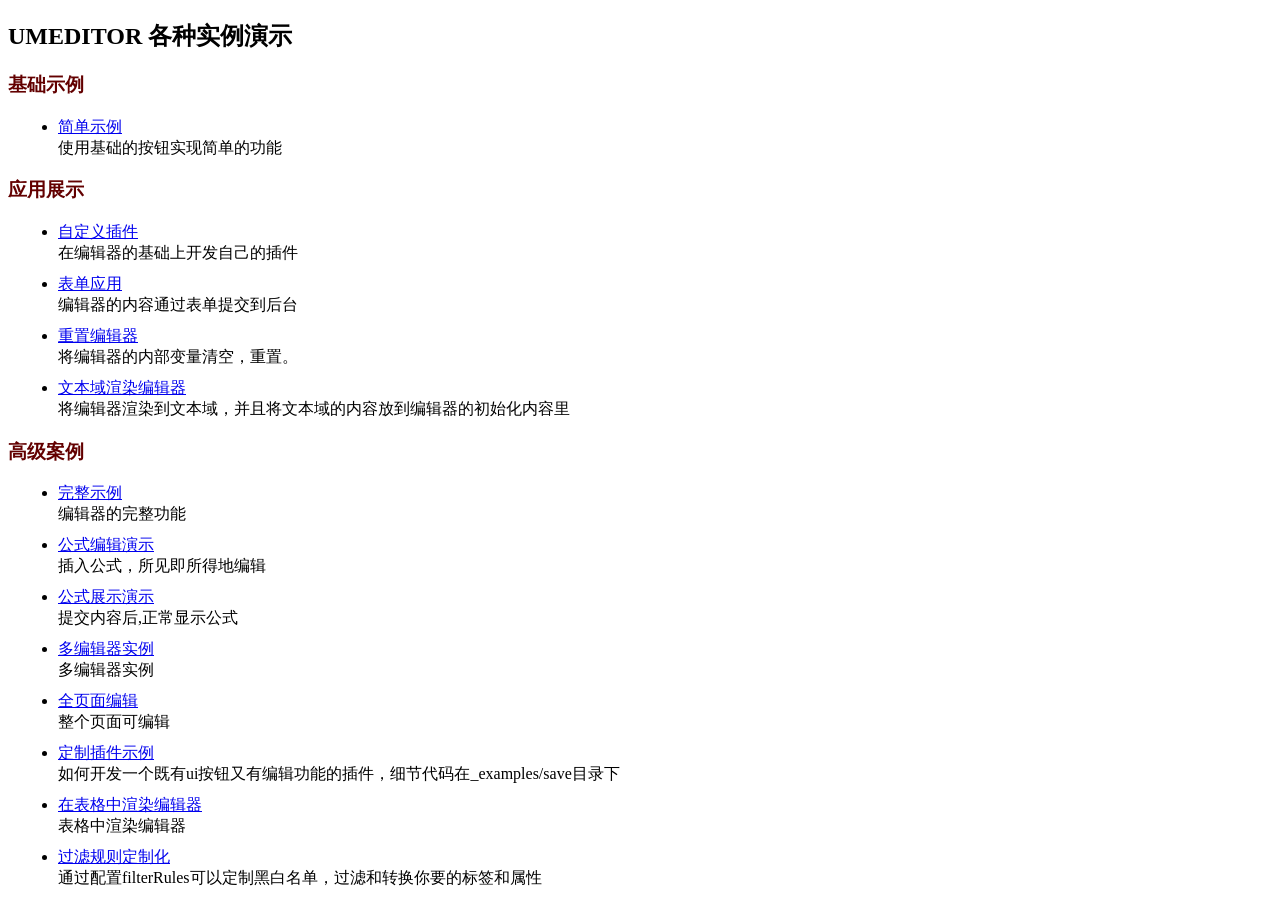
<file: static/umeditor/_examples/index.html>
<!DOCTYPE HTML>
<html>
<head>
    <meta http-equiv="Content-Type" content="text/html; charset=utf-8" />
    <title>UMEDITOR 各种实例演示</title>
    <style type="text/css">
        h3{
            color:#630000;
        }
        ul li{
            margin: 10px;
        }
        a:link,a:active,a:visited{
            color: #0000EE;
        }
    </style>
</head>
<body>
<h2>UMEDITOR 各种实例演示</h2>
<h3>基础示例</h3>
<ul>
    <li>
        <a href="simpleDemo.html" target="_self">简单示例</a><br/>
        使用基础的按钮实现简单的功能
    </li>
</ul>
<h3>应用展示</h3>
<ul>
    <li>
        <a href="customPluginDemo.html" target="_self">自定义插件</a><br/>
        在编辑器的基础上开发自己的插件
    </li>
    <li>
        <a href="submitFormDemo.html" target="_self">表单应用</a><br/>
        编辑器的内容通过表单提交到后台
    </li>
    <li>
        <a href="resetDemo.html" target="_self">重置编辑器</a><br/>
        将编辑器的内部变量清空，重置。
    </li>
    <li>
        <a href="textareaDemo.html" target="_self">文本域渲染编辑器</a><br/>
        将编辑器渲染到文本域，并且将文本域的内容放到编辑器的初始化内容里
    </li>
</ul>
<h3>高级案例</h3>
<ul>
    <li>
        <a href="completeDemo.html" target="_self">完整示例</a><br/>
        编辑器的完整功能
    </li>
    <li>
        <a href="formulaDemo.html" target="_self">公式编辑演示</a><br/>
        插入公式，所见即所得地编辑
    </li>
    <li>
        <a href="formulaView.html" target="_self">公式展示演示</a><br/>
        提交内容后,正常显示公式
    </li>
    <li>
        <a href="multiDemo.html" target="_self">多编辑器实例</a><br/>
        多编辑器实例
    </li>
    <li>
        <a href="pageeditor.html" target="_self">全页面编辑</a><br/>
        整个页面可编辑
    </li>
    <li>
        <a href="save/index.html" target="_self">定制插件示例</a><br/>
        如何开发一个既有ui按钮又有编辑功能的插件，细节代码在_examples/save目录下
    </li>
    <li>
        <a href="renderInTable.html" target="_self">在表格中渲染编辑器</a><br/>
        表格中渲染编辑器
    </li>
    <li>
        <a href="filterRuleDemo.html" target="_self">过滤规则定制化</a><br/>
        通过配置filterRules可以定制黑白名单，过滤和转换你要的标签和属性
    </li>
</ul>
<script type="text/javascript">
    var href = location.href;
    if(href.indexOf("http") != 0 ){
        alert("您当前尚未将UMEDITOR部署到服务器环境，部分浏览器下所有弹出框功能的使用会受到限制！");
    }
</script>
</body>
</html>
</file>
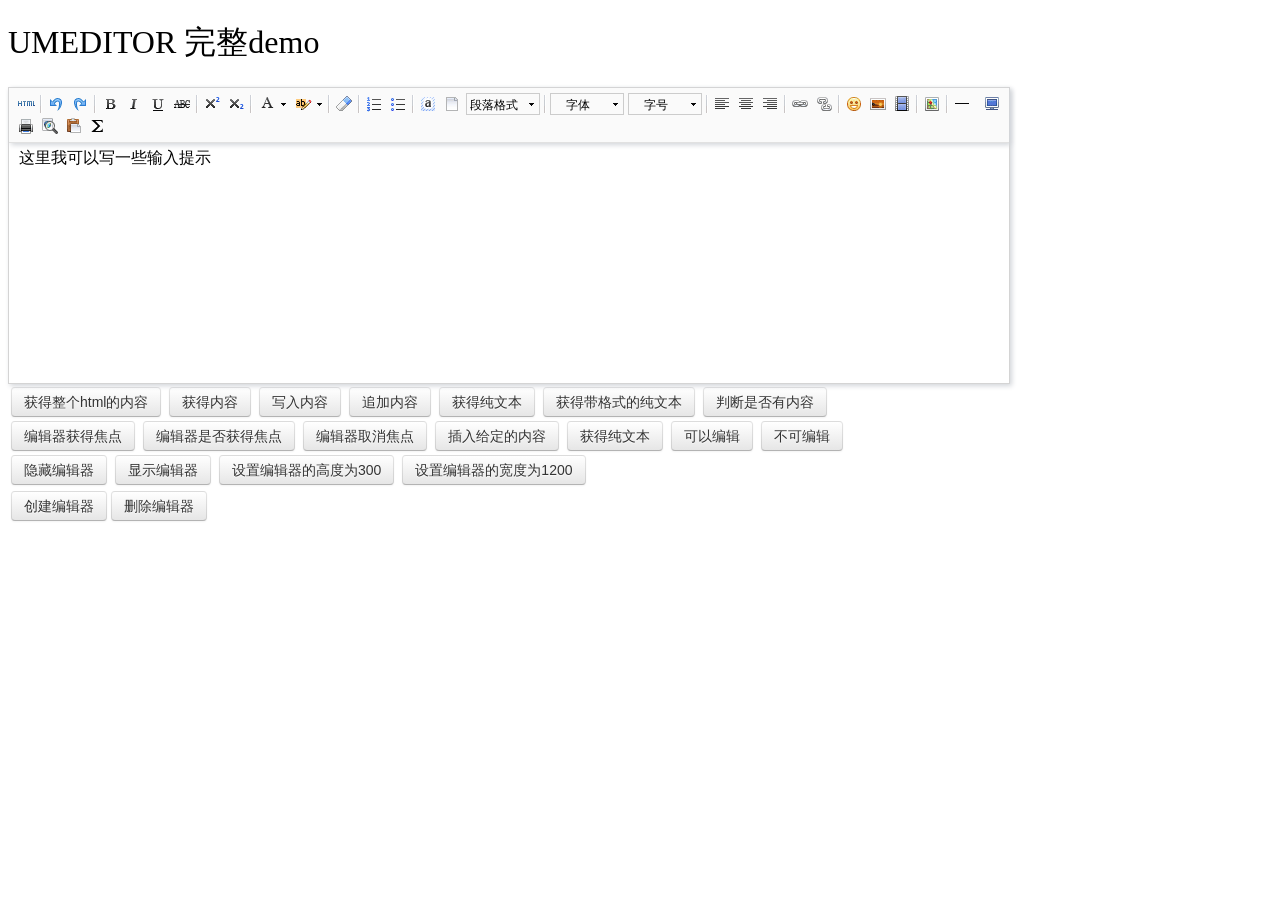
<file: static/umeditor/_examples/completeDemo.html>
<!DOCTYPE HTML>
<html>
<head>

    <meta http-equiv="Content-Type" content="text/html;charset=utf-8"/>
    <title>UMEDITOR 完整demo</title>
    <meta http-equiv="Content-Type" content="text/html; charset=utf-8"/>
    <link href="../themes/default/_css/umeditor.css" type="text/css" rel="stylesheet">
    <script type="text/javascript" src="../third-party/jquery.min.js"></script>
    <script type="text/javascript" charset="utf-8" src="../umeditor.config.js"></script>
    <script type="text/javascript" charset="utf-8" src="editor_api.js"></script>
    <script type="text/javascript" src="../lang/zh-cn/zh-cn.js"></script>
    <style type="text/css">
        h1{
            font-family: "微软雅黑";
            font-weight: normal;
        }
        .btn {
            display: inline-block;
            *display: inline;
            padding: 4px 12px;
            margin-bottom: 0;
            *margin-left: .3em;
            font-size: 14px;
            line-height: 20px;
            color: #333333;
            text-align: center;
            text-shadow: 0 1px 1px rgba(255, 255, 255, 0.75);
            vertical-align: middle;
            cursor: pointer;
            background-color: #f5f5f5;
            *background-color: #e6e6e6;
            background-image: -moz-linear-gradient(top, #ffffff, #e6e6e6);
            background-image: -webkit-gradient(linear, 0 0, 0 100%, from(#ffffff), to(#e6e6e6));
            background-image: -webkit-linear-gradient(top, #ffffff, #e6e6e6);
            background-image: -o-linear-gradient(top, #ffffff, #e6e6e6);
            background-image: linear-gradient(to bottom, #ffffff, #e6e6e6);
            background-repeat: repeat-x;
            border: 1px solid #cccccc;
            *border: 0;
            border-color: #e6e6e6 #e6e6e6 #bfbfbf;
            border-color: rgba(0, 0, 0, 0.1) rgba(0, 0, 0, 0.1) rgba(0, 0, 0, 0.25);
            border-bottom-color: #b3b3b3;
            -webkit-border-radius: 4px;
            -moz-border-radius: 4px;
            border-radius: 4px;
            filter: progid:DXImageTransform.Microsoft.gradient(startColorstr='#ffffffff', endColorstr='#ffe6e6e6', GradientType=0);
            filter: progid:DXImageTransform.Microsoft.gradient(enabled=false);
            *zoom: 1;
            -webkit-box-shadow: inset 0 1px 0 rgba(255, 255, 255, 0.2), 0 1px 2px rgba(0, 0, 0, 0.05);
            -moz-box-shadow: inset 0 1px 0 rgba(255, 255, 255, 0.2), 0 1px 2px rgba(0, 0, 0, 0.05);
            box-shadow: inset 0 1px 0 rgba(255, 255, 255, 0.2), 0 1px 2px rgba(0, 0, 0, 0.05);
        }

        .btn:hover,
        .btn:focus,
        .btn:active,
        .btn.active,
        .btn.disabled,
        .btn[disabled] {
            color: #333333;
            background-color: #e6e6e6;
            *background-color: #d9d9d9;
        }

        .btn:active,
        .btn.active {
            background-color: #cccccc \9;
        }

        .btn:first-child {
            *margin-left: 0;
        }

        .btn:hover,
        .btn:focus {
            color: #333333;
            text-decoration: none;
            background-position: 0 -15px;
            -webkit-transition: background-position 0.1s linear;
            -moz-transition: background-position 0.1s linear;
            -o-transition: background-position 0.1s linear;
            transition: background-position 0.1s linear;
        }

        .btn:focus {
            outline: thin dotted #333;
            outline: 5px auto -webkit-focus-ring-color;
            outline-offset: -2px;
        }

        .btn.active,
        .btn:active {
            background-image: none;
            outline: 0;
            -webkit-box-shadow: inset 0 2px 4px rgba(0, 0, 0, 0.15), 0 1px 2px rgba(0, 0, 0, 0.05);
            -moz-box-shadow: inset 0 2px 4px rgba(0, 0, 0, 0.15), 0 1px 2px rgba(0, 0, 0, 0.05);
            box-shadow: inset 0 2px 4px rgba(0, 0, 0, 0.15), 0 1px 2px rgba(0, 0, 0, 0.05);
        }

        .btn.disabled,
        .btn[disabled] {
            cursor: default;
            background-image: none;
            opacity: 0.65;
            filter: alpha(opacity=65);
            -webkit-box-shadow: none;
            -moz-box-shadow: none;
            box-shadow: none;
        }
    </style>
</head>
<body>
<h1>UMEDITOR 完整demo</h1>

<!--style给定宽度可以影响编辑器的最终宽度-->
<script type="text/plain" id="myEditor" style="width:1000px;height:240px;">
    <p>这里我可以写一些输入提示</p>
</script>


<div class="clear"></div>
<div id="btns">
    <table>
        <tr>
            <td>
                <button class="btn" unselected="on" onclick="getAllHtml()">获得整个html的内容</button>&nbsp;
                <button class="btn" onclick="getContent()">获得内容</button>&nbsp;
                <button class="btn" onclick="setContent()">写入内容</button>&nbsp;
                <button class="btn" onclick="setContent(true)">追加内容</button>&nbsp;
                <button class="btn" onclick="getContentTxt()">获得纯文本</button>&nbsp;
                <button class="btn" onclick="getPlainTxt()">获得带格式的纯文本</button>&nbsp;
                <button class="btn" onclick="hasContent()">判断是否有内容</button>
            </td>
        </tr>
        <tr>
            <td>
                <button class="btn" onclick="setFocus()">编辑器获得焦点</button>&nbsp;
                <button class="btn" onmousedown="isFocus();return false;">编辑器是否获得焦点</button>&nbsp;
                <button class="btn" onclick="doBlur()">编辑器取消焦点</button>&nbsp;
                <button class="btn" onclick="insertHtml()">插入给定的内容</button>&nbsp;
                <button class="btn" onclick="getContentTxt()">获得纯文本</button>&nbsp;
                <button class="btn" id="enable" onclick="setEnabled()">可以编辑</button>&nbsp;
                <button class="btn" onclick="setDisabled()">不可编辑</button>
            </td>
        </tr>
        <tr>
            <td>
                <button class="btn" onclick="UM.getEditor('myEditor').setHide()">隐藏编辑器</button>&nbsp;
                <button class="btn" onclick="UM.getEditor('myEditor').setShow()">显示编辑器</button>&nbsp;
                <button class="btn" onclick="UM.getEditor('myEditor').setHeight(300)">设置编辑器的高度为300</button>&nbsp;
                <button class="btn" onclick="UM.getEditor('myEditor').setWidth(1200)">设置编辑器的宽度为1200</button>
            </td>
        </tr>

    </table>
</div>
<table>
    <tr>
        <td>
            <button class="btn" onclick="createEditor()"/>创建编辑器</button>
            <button class="btn" onclick="deleteEditor()"/>删除编辑器</button>
        </td>
    </tr>
</table>

<div>
    <h3 id="focush2"></h3>
</div>
<script type="text/javascript">
    //实例化编辑器
    var um = UM.getEditor('myEditor');
    um.addListener('blur',function(){
        $('#focush2').html('编辑器失去焦点了')
    });
    um.addListener('focus',function(){
        $('#focush2').html('')
    });
    //按钮的操作
    function insertHtml() {
        var value = prompt('插入html代码', '');
        um.execCommand('insertHtml', value)
    }
    function isFocus(){
        alert(um.isFocus())
    }
    function doBlur(){
        um.blur()
    }
    function createEditor() {
        enableBtn();
        um = UM.getEditor('myEditor');
    }
    function getAllHtml() {
        alert(UM.getEditor('myEditor').getAllHtml())
    }
    function getContent() {
        var arr = [];
        arr.push("使用editor.getContent()方法可以获得编辑器的内容");
        arr.push("内容为：");
        arr.push(UM.getEditor('myEditor').getContent());
        alert(arr.join("\n"));
    }
    function getPlainTxt() {
        var arr = [];
        arr.push("使用editor.getPlainTxt()方法可以获得编辑器的带格式的纯文本内容");
        arr.push("内容为：");
        arr.push(UM.getEditor('myEditor').getPlainTxt());
        alert(arr.join('\n'))
    }
    function setContent(isAppendTo) {
        var arr = [];
        arr.push("使用editor.setContent('欢迎使用umeditor')方法可以设置编辑器的内容");
        UM.getEditor('myEditor').setContent('欢迎使用umeditor', isAppendTo);
        alert(arr.join("\n"));
    }
    function setDisabled() {
        UM.getEditor('myEditor').setDisabled('fullscreen');
        disableBtn("enable");
    }

    function setEnabled() {
        UM.getEditor('myEditor').setEnabled();
        enableBtn();
    }

    function getText() {
        //当你点击按钮时编辑区域已经失去了焦点，如果直接用getText将不会得到内容，所以要在选回来，然后取得内容
        var range = UM.getEditor('myEditor').selection.getRange();
        range.select();
        var txt = UM.getEditor('myEditor').selection.getText();
        alert(txt)
    }

    function getContentTxt() {
        var arr = [];
        arr.push("使用editor.getContentTxt()方法可以获得编辑器的纯文本内容");
        arr.push("编辑器的纯文本内容为：");
        arr.push(UM.getEditor('myEditor').getContentTxt());
        alert(arr.join("\n"));
    }
    function hasContent() {
        var arr = [];
        arr.push("使用editor.hasContents()方法判断编辑器里是否有内容");
        arr.push("判断结果为：");
        arr.push(UM.getEditor('myEditor').hasContents());
        alert(arr.join("\n"));
    }
    function setFocus() {
        UM.getEditor('myEditor').focus();
    }
    function deleteEditor() {
        disableBtn();
        UM.getEditor('myEditor').destroy();
    }
    function disableBtn(str) {
        var div = document.getElementById('btns');
        var btns = domUtils.getElementsByTagName(div, "button");
        for (var i = 0, btn; btn = btns[i++];) {
            if (btn.id == str) {
                domUtils.removeAttributes(btn, ["disabled"]);
            } else {
                btn.setAttribute("disabled", "true");
            }
        }
    }
    function enableBtn() {
        var div = document.getElementById('btns');
        var btns = domUtils.getElementsByTagName(div, "button");
        for (var i = 0, btn; btn = btns[i++];) {
            domUtils.removeAttributes(btn, ["disabled"]);
        }
    }
</script>

</body>
</html>
</file>
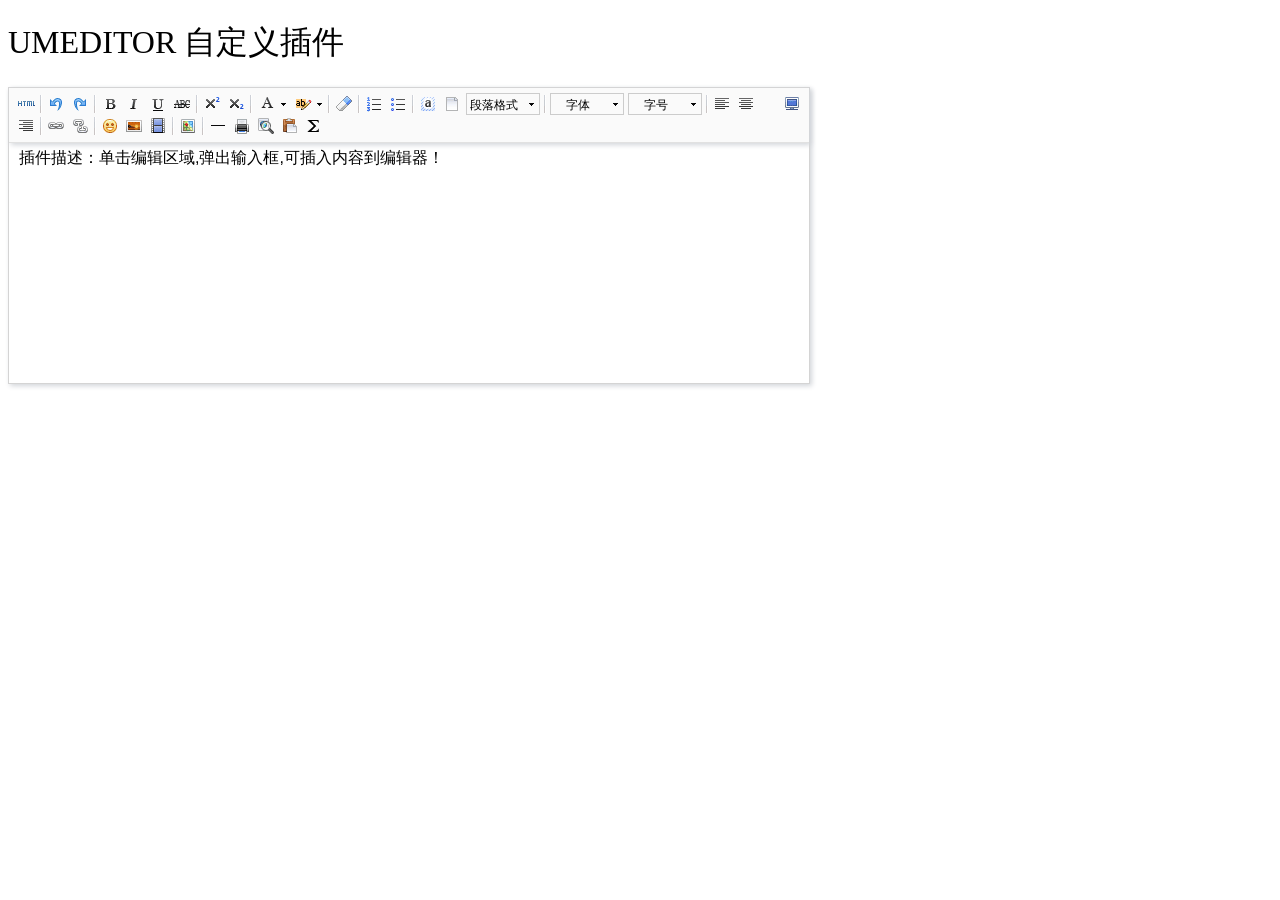
<file: static/umeditor/_examples/customPluginDemo.html>
<!DOCTYPE HTML>
<html>
<head>

    <meta http-equiv="Content-Type" content="text/html;charset=utf-8"/>
    <title>UMEDITOR 自定义插件</title>
    <meta http-equiv="Content-Type" content="text/html; charset=utf-8"/>
    <link href="../themes/default/_css/umeditor.css" type="text/css" rel="stylesheet">
    <script type="text/javascript" src="../third-party/jquery.min.js"></script>
    <script type="text/javascript" charset="utf-8" src="../umeditor.config.js"></script>
    <script type="text/javascript" charset="utf-8" src="editor_api.js"></script>
    <script type="text/javascript" src="../lang/zh-cn/zh-cn.js"></script>
    <style type="text/css">
        h1{
            font-family: "微软雅黑";
            font-weight: normal;
        }
    </style>
</head>
<body>
<h1>UMEDITOR 自定义插件</h1>

<!--style给定宽度可以影响编辑器的最终宽度-->
<script type="text/plain" id="myEditor" style="width:800px;height:240px;">
    <p>插件描述：单击编辑区域,弹出输入框,可插入内容到编辑器！</p>
</script>
<script type="text/javascript">
    //创建一个在选中的图片单击时添加边框的插件，其实质就是在baidu.editor.plugins塞进一个闭包
    UM.plugins["showmsg"] = function () {
        var me = this;
        //执行命令
        me.commands["showmsg"] = {
            execCommand:function () {
                me.execCommand( "inserthtml",prompt('自定义插件实现插入内容:','请填写要插入的内容') );
            }
        };
        //注册一个触发命令的事件，同学们可以在任意地放绑定触发此命令的事件
        me.addListener( 'click', function () {
            setTimeout(function(){
                me.execCommand( "showmsg" );
            })

        } );
    };

    var ums = UM.getEditor('myEditor');
</script>

</body>
</html>
</file>
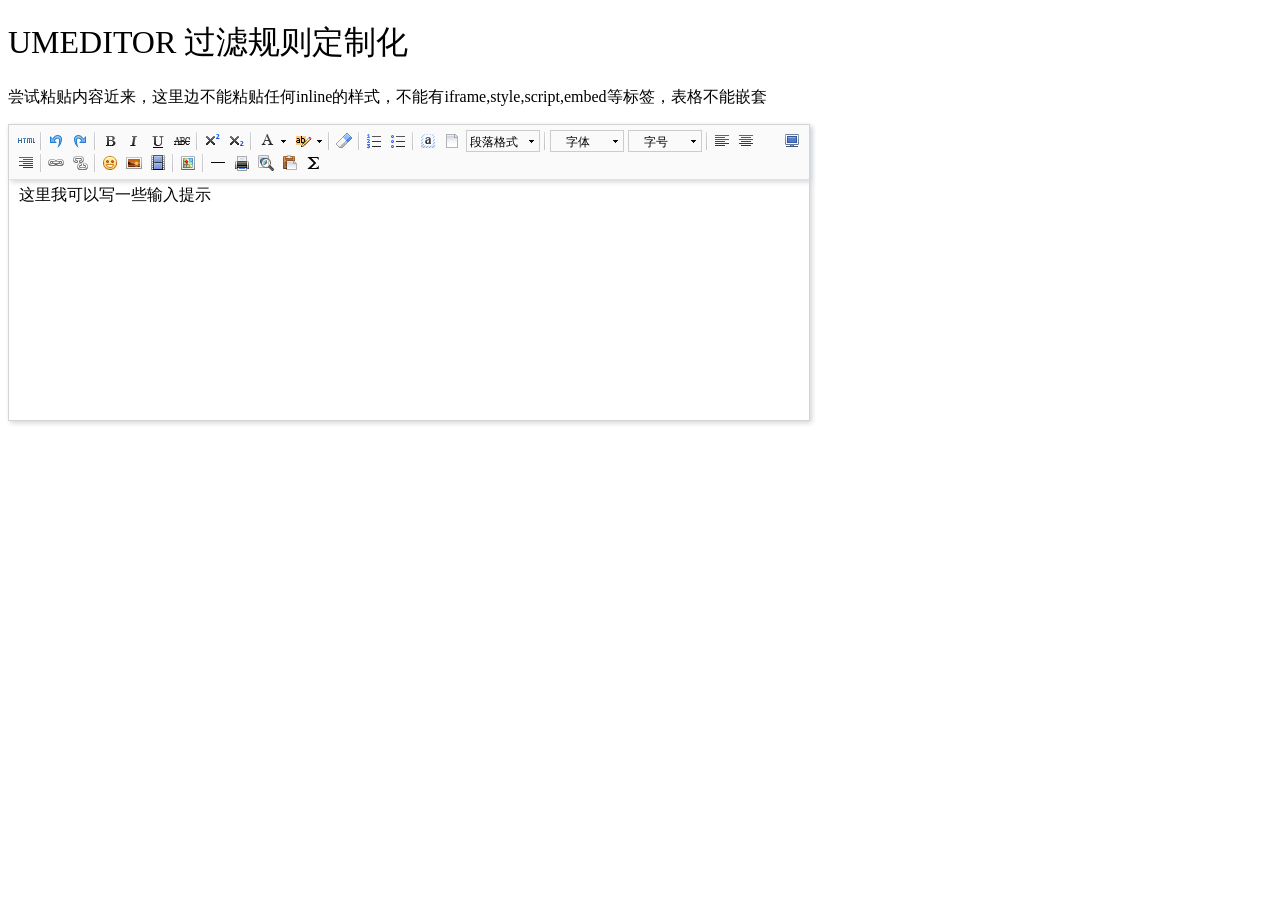
<file: static/umeditor/_examples/filterRuleDemo.html>
<!DOCTYPE HTML>
<html>
<head>

    <meta http-equiv="Content-Type" content="text/html;charset=utf-8"/>
    <title>UMEDITOR 过滤规则定制化</title>
    <meta http-equiv="Content-Type" content="text/html; charset=utf-8"/>
    <link href="../themes/default/_css/umeditor.css" type="text/css" rel="stylesheet">
    <script type="text/javascript" src="../third-party/jquery.min.js"></script>
    <script type="text/javascript" charset="utf-8" src="../umeditor.config.js"></script>
    <script type="text/javascript" charset="utf-8" src="editor_api.js"></script>
    <script type="text/javascript" src="../lang/zh-cn/zh-cn.js"></script>
    <style type="text/css">
        h1{
            font-family: "微软雅黑";
            font-weight: normal;
        }
    </style>
</head>
<body>

<h1>UMEDITOR 过滤规则定制化</h1>

<p>尝试粘贴内容近来，这里边不能粘贴任何inline的样式，不能有iframe,style,script,embed等标签，表格不能嵌套</p>
<!--style给定宽度可以影响编辑器的最终宽度-->
<script type="text/plain" id="myEditor" style="width:800px;height:240px;">
    <p>这里我可以写一些输入提示</p>
</script>
<script type="text/javascript">
    var um = UM.getEditor('myEditor', {
        filterRules: function () {
            return{
                span:function(node){
                    if(/Wingdings|Symbol/.test(node.getStyle('font-family'))){
                        return true;
                    }else{
                        node.parentNode.removeChild(node,true)
                    }
                },
                p: function(node){
                    var listTag;
                    if(node.getAttr('class') == 'MsoListParagraph'){
                        listTag = 'MsoListParagraph'
                    }
                    node.setAttr();
                    if(listTag){
                        node.setAttr('class','MsoListParagraph')
                    }
                    if(!node.firstChild()){
                        node.innerHTML(UM.browser.ie ? '&nbsp;' : '<br>')
                    }
                },
                div: function (node) {
                    var tmpNode, p = UM.uNode.createElement('p');
                    while (tmpNode = node.firstChild()) {
                        if (tmpNode.type == 'text' || !UM.dom.dtd.$block[tmpNode.tagName]) {
                            p.appendChild(tmpNode);
                        } else {
                            if (p.firstChild()) {
                                node.parentNode.insertBefore(p, node);
                                p = UM.uNode.createElement('p');
                            } else {
                                node.parentNode.insertBefore(tmpNode, node);
                            }
                        }
                    }
                    if (p.firstChild()) {
                        node.parentNode.insertBefore(p, node);
                    }
                    node.parentNode.removeChild(node);
                },
                //$:{}表示不保留任何属性
                br: {$: {}},
//                a: function (node) {
//                    if(!node.firstChild()){
//                        node.parentNode.removeChild(node);
//                        return;
//                    }
//                    node.setAttr();
//                    node.setAttr('href', '#')
//                },
//                strong: {$: {}},
//                b:function(node){
//                    node.tagName = 'strong'
//                },
//                i:function(node){
//                    node.tagName = 'em'
//                },
//                em: {$: {}},
//                img: function (node) {
//                    var src = node.getAttr('src');
//                    node.setAttr();
//                    node.setAttr({'src':src})
//                },
                ol:{$: {}},
                ul: {$: {}},

                dl:function(node){
                    node.tagName = 'ul';
                    node.setAttr()
                },
                dt:function(node){
                    node.tagName = 'li';
                    node.setAttr()
                },
                dd:function(node){
                    node.tagName = 'li';
                    node.setAttr()
                },
                li: function (node) {

                    var className = node.getAttr('class');
                    if (!className || !/list\-/.test(className)) {
                        node.setAttr()
                    }
                    var tmpNodes = node.getNodesByTagName('ol ul');
                    UM.utils.each(tmpNodes,function(n){
                        node.parentNode.insertAfter(n,node);

                    })

                },
                table: function (node) {
                    UM.utils.each(node.getNodesByTagName('table'), function (t) {
                        UM.utils.each(t.getNodesByTagName('tr'), function (tr) {
                            var p = UM.uNode.createElement('p'), child, html = [];
                            while (child = tr.firstChild()) {
                                html.push(child.innerHTML());
                                tr.removeChild(child);
                            }
                            p.innerHTML(html.join('&nbsp;&nbsp;'));
                            t.parentNode.insertBefore(p, t);
                        })
                        t.parentNode.removeChild(t)
                    });
                    var val = node.getAttr('width');
                    node.setAttr();
                    if (val) {
                        node.setAttr('width', val);
                    }
                },
                tbody: {$: {}},
                caption: {$: {}},
                th: {$: {}},
                td: {$: {valign: 1, align: 1,rowspan:1,colspan:1,width:1,height:1}},
                tr: {$: {}},
                h3: {$: {}},
                h2: {$: {}},
                //黑名单，以下标签及其子节点都会被过滤掉
                '-': 'script style meta iframe embed object'
            }
        }()
    });
</script>

</body>
</html>
</file>
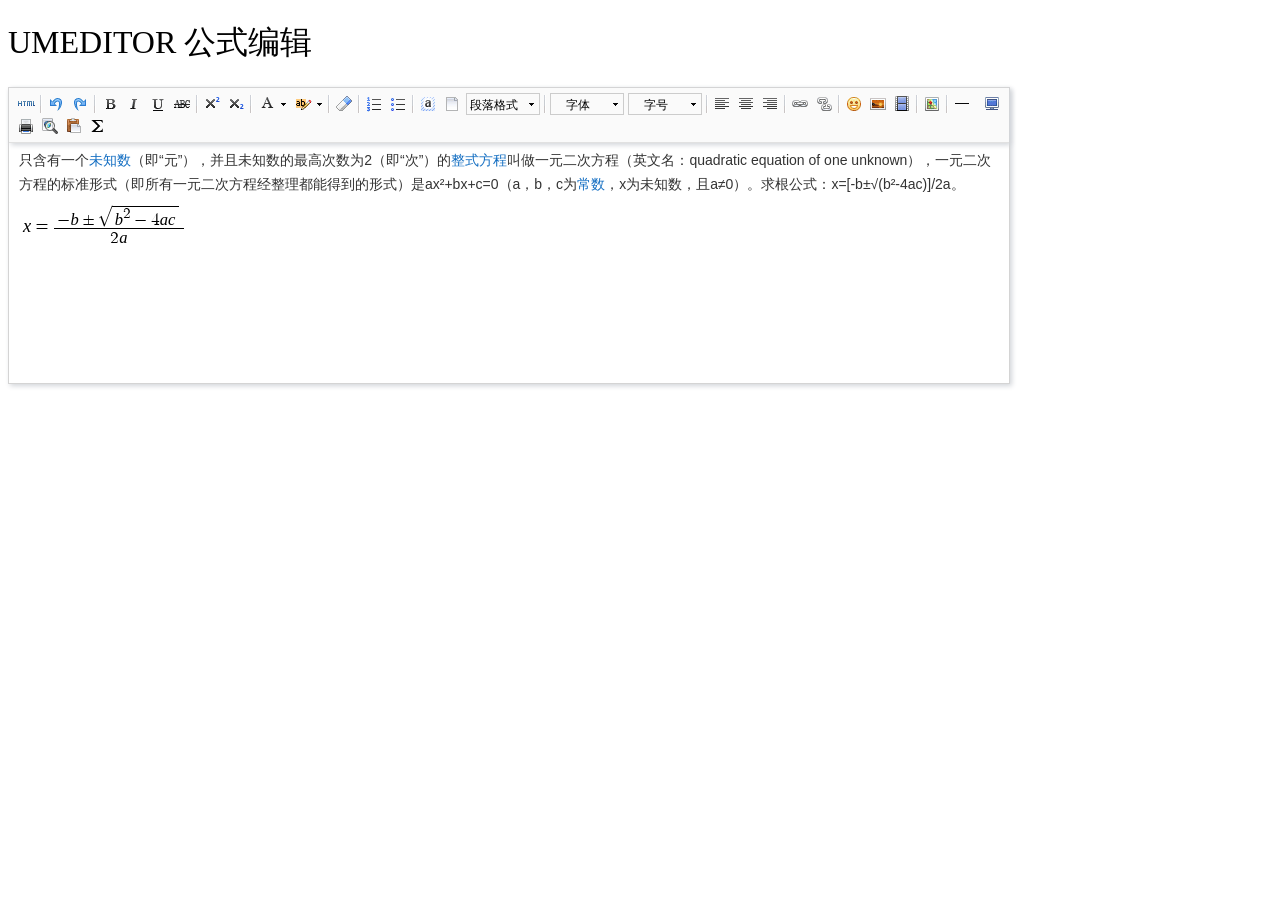
<file: static/umeditor/_examples/formulaDemo.html>
<!DOCTYPE HTML>
<html>
<head>

    <meta http-equiv="Content-Type" content="text/html;charset=utf-8"/>
    <title>UMEDITOR 公式编辑</title>
    <meta http-equiv="Content-Type" content="text/html; charset=utf-8"/>
    <link href="../themes/default/_css/umeditor.css" type="text/css" rel="stylesheet">
    <script type="text/javascript" src="../third-party/jquery.min.js"></script>
    <script type="text/javascript" charset="utf-8" src="../umeditor.config.js"></script>
    <script type="text/javascript" charset="utf-8" src="editor_api.js"></script>
    <script type="text/javascript" src="../lang/zh-cn/zh-cn.js"></script>
    <style type="text/css">
        h1{
            font-family: "微软雅黑";
            font-weight: normal;
        }
        .btn {
            display: inline-block;
            *display: inline;
            padding: 4px 12px;
            margin-bottom: 0;
            *margin-left: .3em;
            font-size: 14px;
            line-height: 20px;
            color: #333333;
            text-align: center;
            text-shadow: 0 1px 1px rgba(255, 255, 255, 0.75);
            vertical-align: middle;
            cursor: pointer;
            background-color: #f5f5f5;
            *background-color: #e6e6e6;
            background-image: -moz-linear-gradient(top, #ffffff, #e6e6e6);
            background-image: -webkit-gradient(linear, 0 0, 0 100%, from(#ffffff), to(#e6e6e6));
            background-image: -webkit-linear-gradient(top, #ffffff, #e6e6e6);
            background-image: -o-linear-gradient(top, #ffffff, #e6e6e6);
            background-image: linear-gradient(to bottom, #ffffff, #e6e6e6);
            background-repeat: repeat-x;
            border: 1px solid #cccccc;
            *border: 0;
            border-color: #e6e6e6 #e6e6e6 #bfbfbf;
            border-color: rgba(0, 0, 0, 0.1) rgba(0, 0, 0, 0.1) rgba(0, 0, 0, 0.25);
            border-bottom-color: #b3b3b3;
            -webkit-border-radius: 4px;
            -moz-border-radius: 4px;
            border-radius: 4px;
            filter: progid:DXImageTransform.Microsoft.gradient(startColorstr='#ffffffff', endColorstr='#ffe6e6e6', GradientType=0);
            filter: progid:DXImageTransform.Microsoft.gradient(enabled=false);
            *zoom: 1;
            -webkit-box-shadow: inset 0 1px 0 rgba(255, 255, 255, 0.2), 0 1px 2px rgba(0, 0, 0, 0.05);
            -moz-box-shadow: inset 0 1px 0 rgba(255, 255, 255, 0.2), 0 1px 2px rgba(0, 0, 0, 0.05);
            box-shadow: inset 0 1px 0 rgba(255, 255, 255, 0.2), 0 1px 2px rgba(0, 0, 0, 0.05);
        }

        .btn:hover,
        .btn:focus,
        .btn:active,
        .btn.active,
        .btn.disabled,
        .btn[disabled] {
            color: #333333;
            background-color: #e6e6e6;
            *background-color: #d9d9d9;
        }

        .btn:active,
        .btn.active {
            background-color: #cccccc \9;
        }

        .btn:first-child {
            *margin-left: 0;
        }

        .btn:hover,
        .btn:focus {
            color: #333333;
            text-decoration: none;
            background-position: 0 -15px;
            -webkit-transition: background-position 0.1s linear;
            -moz-transition: background-position 0.1s linear;
            -o-transition: background-position 0.1s linear;
            transition: background-position 0.1s linear;
        }

        .btn:focus {
            outline: thin dotted #333;
            outline: 5px auto -webkit-focus-ring-color;
            outline-offset: -2px;
        }

        .btn.active,
        .btn:active {
            background-image: none;
            outline: 0;
            -webkit-box-shadow: inset 0 2px 4px rgba(0, 0, 0, 0.15), 0 1px 2px rgba(0, 0, 0, 0.05);
            -moz-box-shadow: inset 0 2px 4px rgba(0, 0, 0, 0.15), 0 1px 2px rgba(0, 0, 0, 0.05);
            box-shadow: inset 0 2px 4px rgba(0, 0, 0, 0.15), 0 1px 2px rgba(0, 0, 0, 0.05);
        }

        .btn.disabled,
        .btn[disabled] {
            cursor: default;
            background-image: none;
            opacity: 0.65;
            filter: alpha(opacity=65);
            -webkit-box-shadow: none;
            -moz-box-shadow: none;
            box-shadow: none;
        }
    </style>
</head>
<body>
<h1>UMEDITOR 公式编辑</h1>

<!--style给定宽度可以影响编辑器的最终宽度-->
<script type="text/plain" id="myEditor" style="width:1000px;height:240px;">
    <p>
    <span style="color: rgb(51, 51, 51); font-family: arial, 宋体, sans-serif; font-size: 14px; line-height: 24px; text-indent: 28px; white-space: normal;">只含有一个</span><a target="_blank" href="http://baike.baidu.com/view/1017552.htm" style="text-decoration: none; color: rgb(19, 110, 194); font-family: arial, 宋体, sans-serif; font-size: 14px; line-height: 24px; text-indent: 28px; white-space: normal;">未知数</a><span style="color: rgb(51, 51, 51); font-family: arial, 宋体, sans-serif; font-size: 14px; line-height: 24px; text-indent: 28px; white-space: normal;">（即“元”），并且未知数的最高次数为2（即“次”）的</span><a target="_blank" href="http://baike.baidu.com/view/314056.htm" style="text-decoration: none; color: rgb(19, 110, 194); font-family: arial, 宋体, sans-serif; font-size: 14px; line-height: 24px; text-indent: 28px; white-space: normal;">整式方程</a><span style="color: rgb(51, 51, 51); font-family: arial, 宋体, sans-serif; font-size: 14px; line-height: 24px; text-indent: 28px; white-space: normal;">叫做一元二次方程（英文名：quadratic equation of one unknown），一元二次方程的标准形式（即所有一元二次方程经整理都能得到的形式）是ax²+bx+c=0（a，b，c为</span><a target="_blank" href="http://baike.baidu.com/view/122755.htm" style="text-decoration: none; color: rgb(19, 110, 194); font-family: arial, 宋体, sans-serif; font-size: 14px; line-height: 24px; text-indent: 28px; white-space: normal;">常数</a><span style="color: rgb(51, 51, 51); font-family: arial, 宋体, sans-serif; font-size: 14px; line-height: 24px; text-indent: 28px; white-space: normal;">，x为未知数，且a≠0）。求根公式：x=[-b±√(b²-4ac)]/2a。</span>
    </p>
    <p>
        <span class="mathquill-embedded-latex" style="width: 173px; height: 50px;">x=\frac{-b\pm\sqrt{b^2-4ac}}{2a}</span>
    </p>
    <p>
        <br/>
    </p>
</script>

<div>
    <h3 id="focush2"></h3>
</div>
<script type="text/javascript">
    //实例化编辑器
    var um = UM.getEditor('myEditor');
</script>

</body>
</html>
</file>
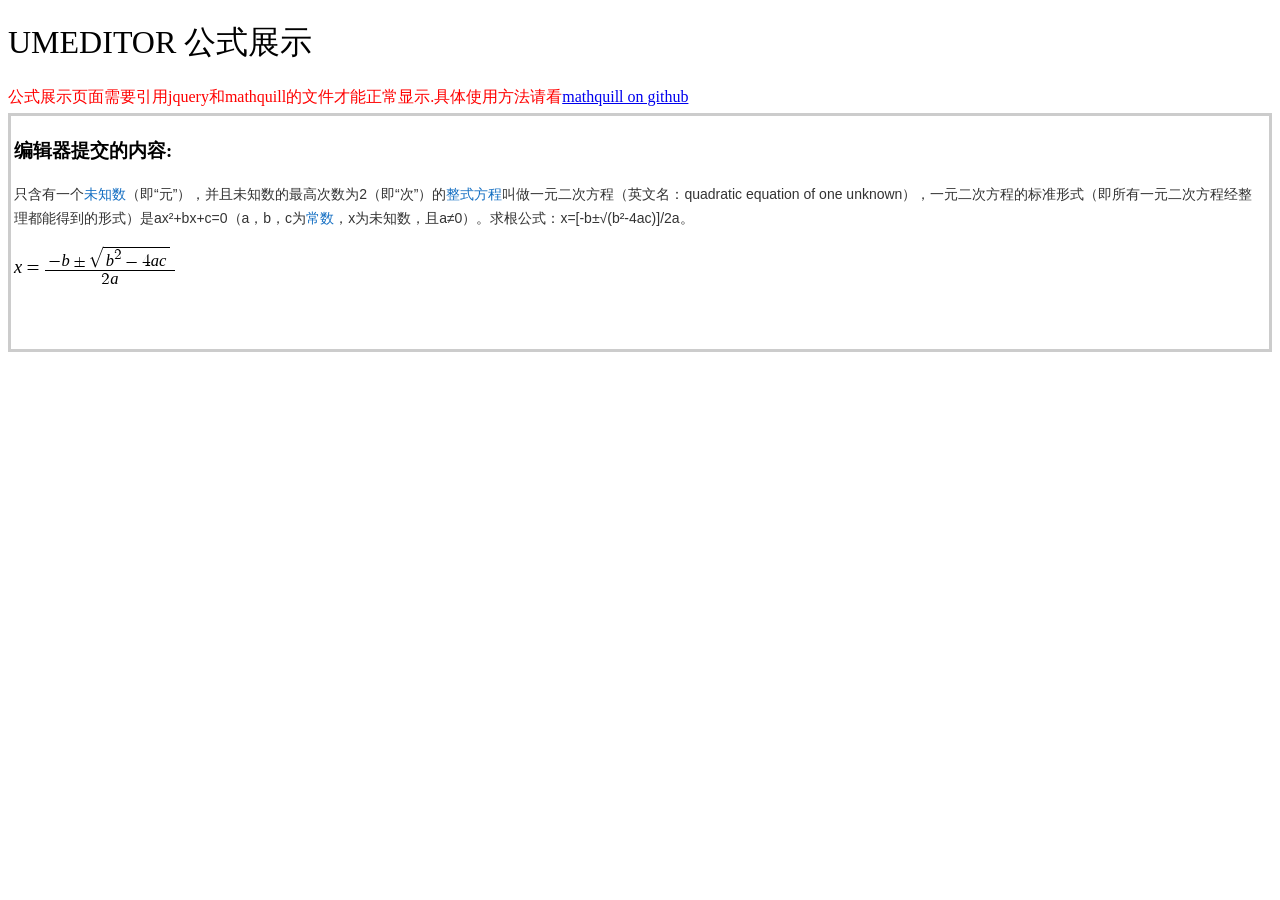
<file: static/umeditor/_examples/formulaView.html>
<!DOCTYPE HTML>
<html>
<head>

    <meta http-equiv="Content-Type" content="text/html;charset=utf-8"/>
    <title>UMEDITOR 公式展示</title>
    <meta http-equiv="Content-Type" content="text/html; charset=utf-8"/>
    <script type="text/javascript" src="../third-party/jquery.min.js"></script>
    <script src="../third-party/mathquill/mathquill.min.js"></script>
    <link rel="stylesheet" href="../third-party/mathquill/mathquill.css"/>
    <style type="text/css">
        h1{
            font-family: "微软雅黑";
            font-weight: normal;
        }
        .remind{
            margin: 5px 0;
            color: red;
        }
        .editor-content{
            padding: 3px;
            border: 3px #cccccc solid;
        }
    </style>
</head>
<body>
<h1>UMEDITOR 公式展示</h1>
<p class="remind">
    公式展示页面需要引用jquery和mathquill的文件才能正常显示.具体使用方法请看<a href="https://github.com/mathquill/mathquill">mathquill on github</a>
</p>

<div class="editor-content">
    <h3>编辑器提交的内容:</h3>
    <p>
        <span style="color: rgb(51, 51, 51); font-family: arial, 宋体, sans-serif; font-size: 14px; line-height: 24px; text-indent: 28px; white-space: normal;">只含有一个</span><a target="_blank" href="http://baike.baidu.com/view/1017552.htm" style="text-decoration: none; color: rgb(19, 110, 194); font-family: arial, 宋体, sans-serif; font-size: 14px; line-height: 24px; text-indent: 28px; white-space: normal;">未知数</a><span style="color: rgb(51, 51, 51); font-family: arial, 宋体, sans-serif; font-size: 14px; line-height: 24px; text-indent: 28px; white-space: normal;">（即“元”），并且未知数的最高次数为2（即“次”）的</span><a target="_blank" href="http://baike.baidu.com/view/314056.htm" style="text-decoration: none; color: rgb(19, 110, 194); font-family: arial, 宋体, sans-serif; font-size: 14px; line-height: 24px; text-indent: 28px; white-space: normal;">整式方程</a><span style="color: rgb(51, 51, 51); font-family: arial, 宋体, sans-serif; font-size: 14px; line-height: 24px; text-indent: 28px; white-space: normal;">叫做一元二次方程（英文名：quadratic equation of one unknown），一元二次方程的标准形式（即所有一元二次方程经整理都能得到的形式）是ax²+bx+c=0（a，b，c为</span><a target="_blank" href="http://baike.baidu.com/view/122755.htm" style="text-decoration: none; color: rgb(19, 110, 194); font-family: arial, 宋体, sans-serif; font-size: 14px; line-height: 24px; text-indent: 28px; white-space: normal;">常数</a><span style="color: rgb(51, 51, 51); font-family: arial, 宋体, sans-serif; font-size: 14px; line-height: 24px; text-indent: 28px; white-space: normal;">，x为未知数，且a≠0）。求根公式：x=[-b±√(b²-4ac)]/2a。</span>
    </p>
    <p>
        <span class="mathquill-embedded-latex" style="width: 173px; height: 50px;">x=\frac{-b\pm\sqrt{b^2-4ac}}{2a}</span>
    </p>
    <p>
        <br/>
    </p>
</div>

</body>
</html>
</file>
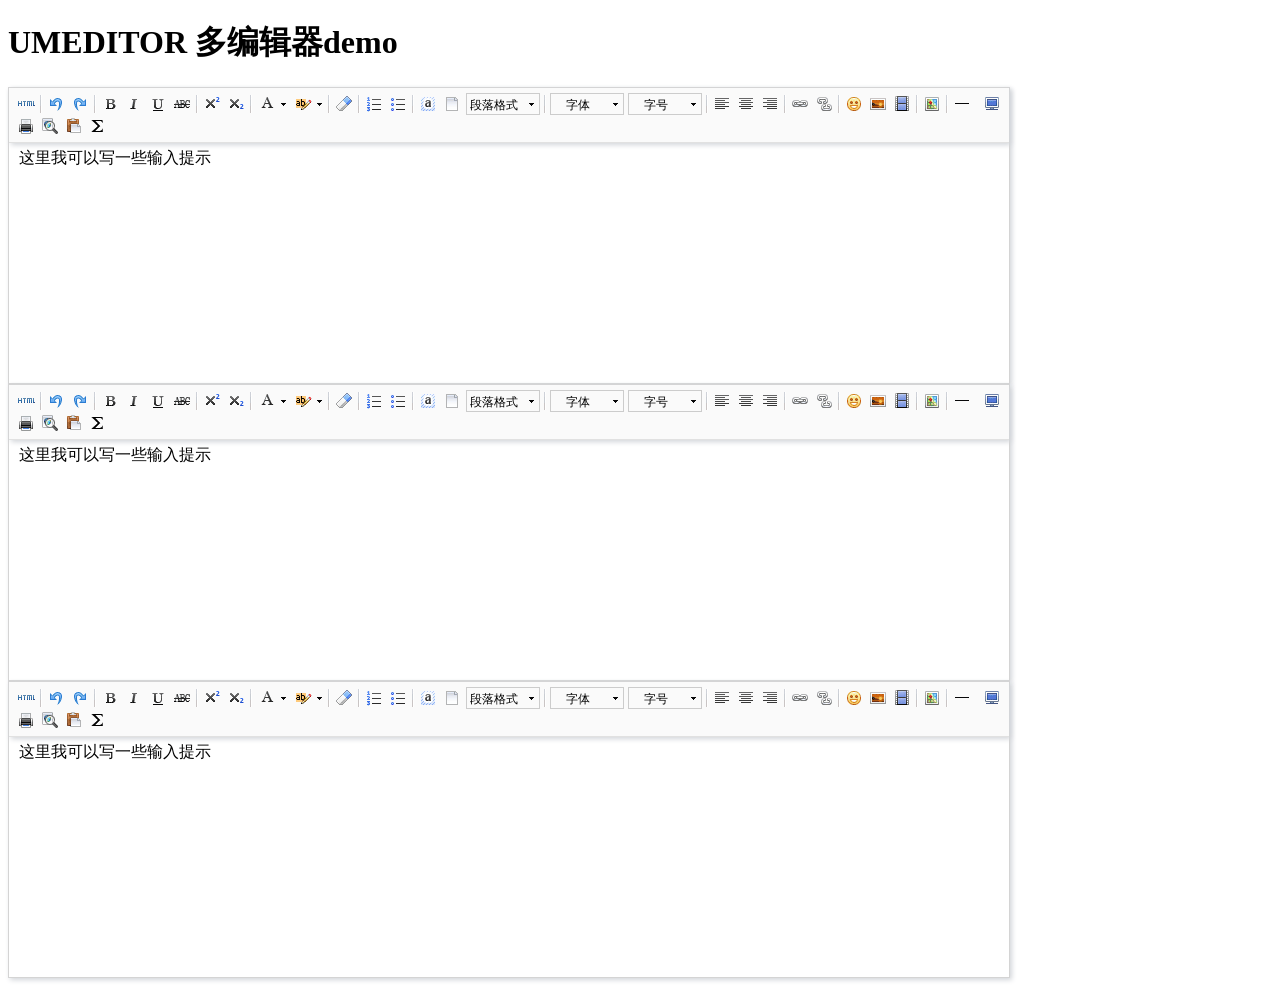
<file: static/umeditor/_examples/multiDemo.html>
<!DOCTYPE HTML>
<html>
<head>

    <meta http-equiv="Content-Type" content="text/html;charset=utf-8"/>
    <title>UMEDITOR 完整demo</title>
    <meta http-equiv="Content-Type" content="text/html; charset=utf-8"/>
    <link href="../themes/default/_css/umeditor.css" type="text/css" rel="stylesheet">
    <script type="text/javascript" src="../third-party/jquery.min.js"></script>
    <script type="text/javascript" charset="utf-8" src="../umeditor.config.js"></script>
    <script type="text/javascript" charset="utf-8" src="editor_api.js"></script>
    <script type="text/javascript" src="../lang/zh-cn/zh-cn.js"></script>
</head>
<body>
<h1>UMEDITOR 多编辑器demo</h1>


<script type="text/plain" id="myEditor1" style="width:1000px;height:240px;">
    <p>这里我可以写一些输入提示</p>
</script>
<script type="text/plain" id="myEditor2" style="width:1000px;height:240px;">
    <p>这里我可以写一些输入提示</p>
</script>
<script type="text/plain" id="myEditor3" style="width:1000px;height:240px;">
    <p>这里我可以写一些输入提示</p>
</script>

<script type="text/javascript">
    var um1 = UM.getEditor('myEditor1');
    var um2 = UM.getEditor('myEditor2');
    var um3 = UM.getEditor('myEditor3');
</script>

</body>
</html>
</file>
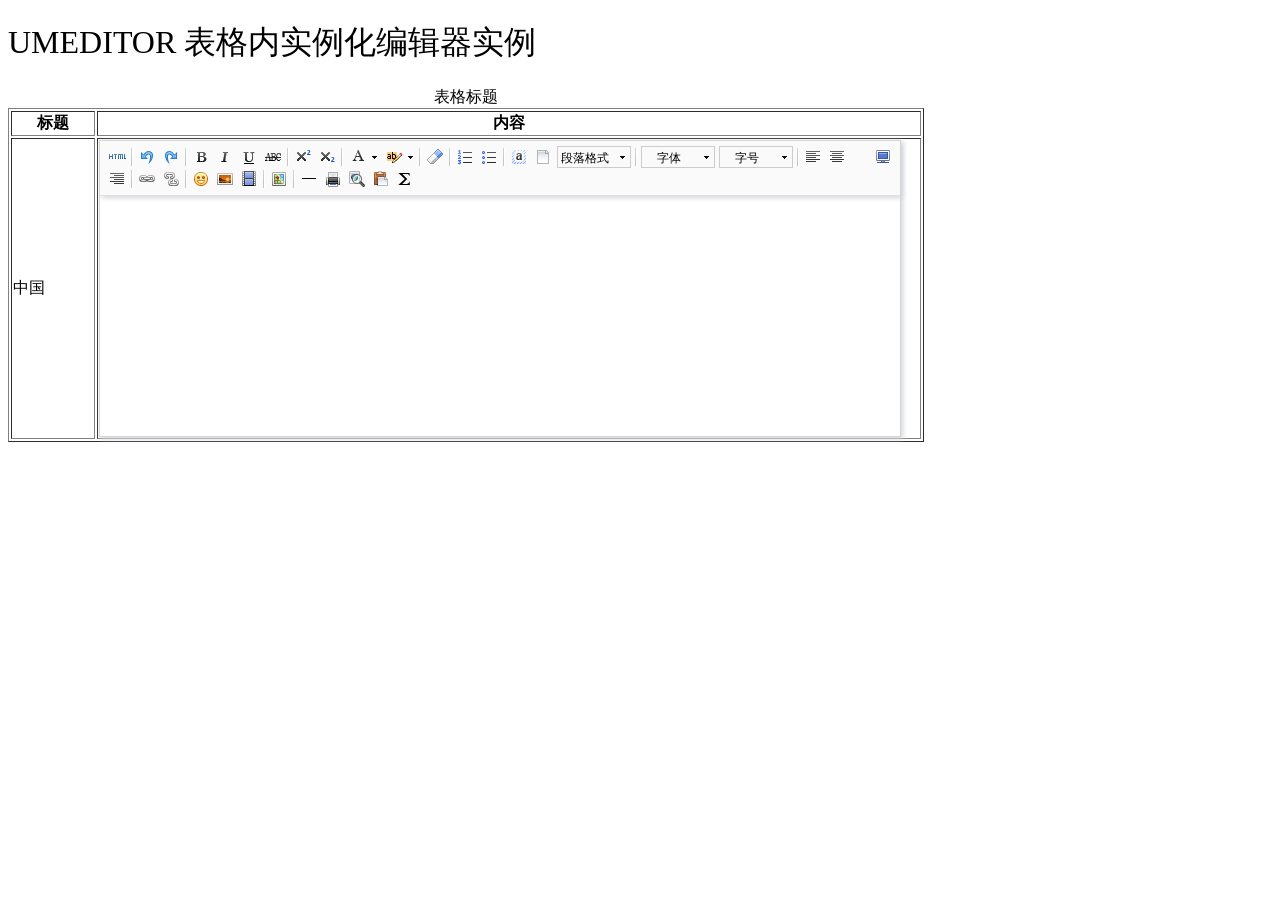
<file: static/umeditor/_examples/renderInTable.html>
<!DOCTYPE HTML>
<html>
<head>

    <meta http-equiv="Content-Type" content="text/html;charset=utf-8"/>
    <title>UMEDITOR 表格内实例化编辑器实例</title>
    <meta http-equiv="Content-Type" content="text/html; charset=utf-8"/>
    <link href="../themes/default/_css/umeditor.css" type="text/css" rel="stylesheet">
    <script type="text/javascript" src="../third-party/jquery.min.js"></script>
    <script type="text/javascript" charset="utf-8" src="../umeditor.config.js"></script>
    <script type="text/javascript" charset="utf-8" src="editor_api.js"></script>
    <script type="text/javascript" src="../lang/zh-cn/zh-cn.js"></script>
    <style type="text/css">
        h1{
            font-family: "微软雅黑";
            font-weight: normal;
        }
    </style>
</head>
<body>
<h1>UMEDITOR 表格内实例化编辑器实例</h1>

<table id="editorTable" border="1">
    <caption>表格标题</caption>
    <tr><th width="80">标题</th><th width="820">内容</th></tr>
    <!--编辑器实例化到表格内部时，请在对应的单元格上明确标注宽度值（百分数或者直接数均可），否则有可能在工具栏浮动等功能状态下出现移位-->
    <tr>
        <td>中国</td><td><textarea id="myEditor" style="width:800px;height:240px;"></textarea></td>
    </tr>
</table>

<script type="text/javascript">
    var um = UM.getEditor('myEditor');
</script>

</body>
</html>
</file>
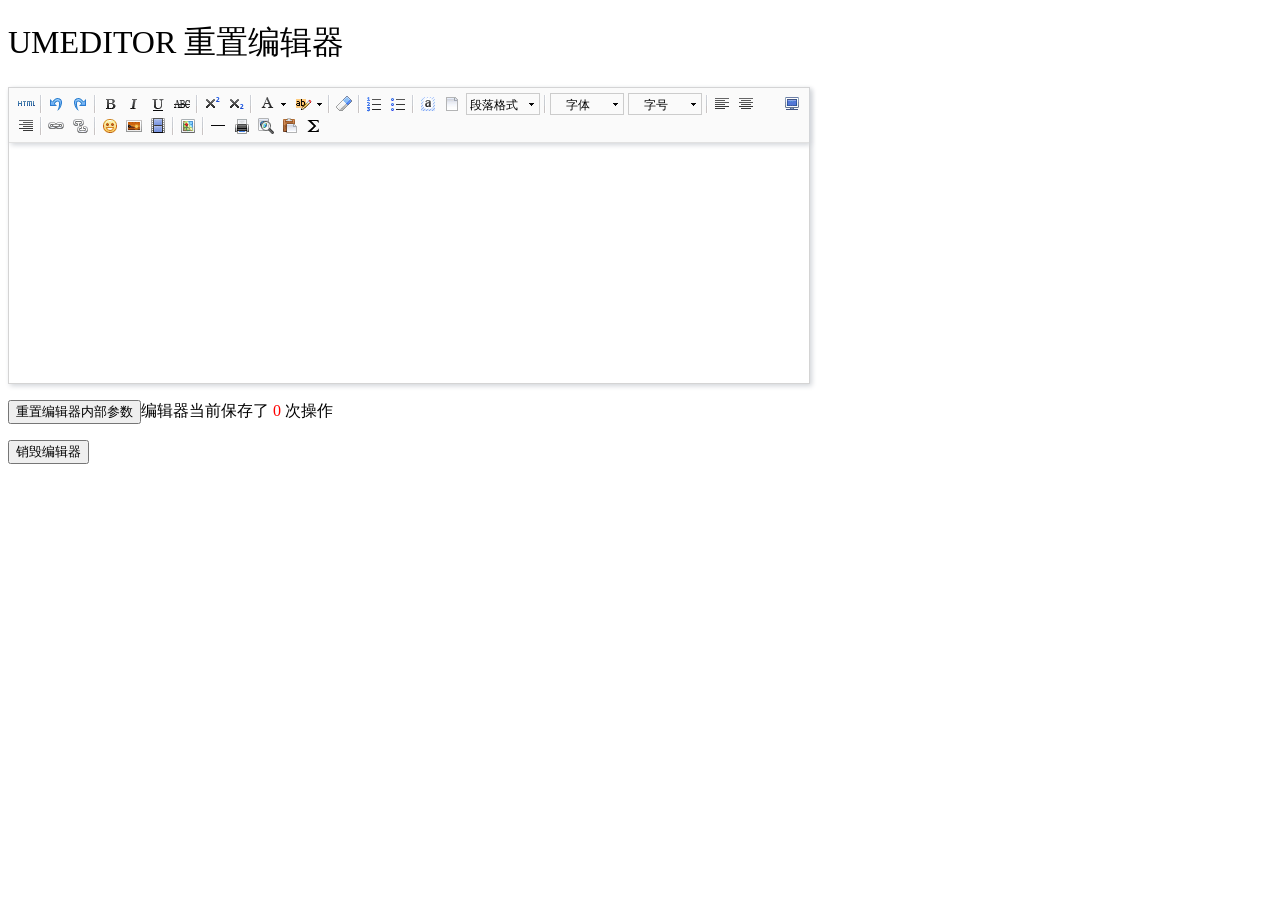
<file: static/umeditor/_examples/resetDemo.html>
<!DOCTYPE HTML>
<html>
<head>

    <meta http-equiv="Content-Type" content="text/html;charset=utf-8"/>
    <title>UMEDITOR 重置编辑器</title>
    <meta http-equiv="Content-Type" content="text/html; charset=utf-8"/>
    <link href="../themes/default/_css/umeditor.css" type="text/css" rel="stylesheet">
    <script type="text/javascript" src="../third-party/jquery.min.js"></script>
    <script type="text/javascript" charset="utf-8" src="../umeditor.config.js"></script>
    <script type="text/javascript" charset="utf-8" src="editor_api.js"></script>
    <script type="text/javascript" src="../lang/zh-cn/zh-cn.js"></script>
    <style type="text/css">
        h1{
            font-family: "微软雅黑";
            font-weight: normal;
        }
    </style>
</head>
<body>
<h1>UMEDITOR 重置编辑器</h1>

<!--style给定宽度可以影响编辑器的最终宽度-->
<div id="container"><div class="content" id="simple" style="width:800px;height:240px;"></div></div>
<p><input type="button" onclick="simple()" value="重置编辑器内部参数"><span id="txt"></span></p>
<p><input id="destroy" type="button" onclick="destroy()" value="销毁编辑器"></p>

<script type="text/javascript">
    var um = UM.getEditor('simple');
    function simple() {
        if(um){
            um.setContent("编辑器内部变量已经被重置!");
            um.reset();
        }
    }
    function destroy(){
        um.destroy();
        um = null;
        clearInterval(timer);
        var button = document.getElementById("destroy");

        button.value = "重新渲染";
        button.onclick = function(){
            um = UM.getEditor('simple');
            this.value="销毁编辑器";
            this.onclick = destroy;
            timer = setInterval( setMsg, 100 );
        }
    }
    function setMsg() {
        if(um && um.undoManger){
            document.getElementById( "txt" ).innerHTML = "编辑器当前保存了 <span style='color: red'> " + um.undoManger.list.length + " </span>次操作";
        }
    }
    var timer = setInterval( setMsg, 100 );
</script>

</body>
</html>
</file>
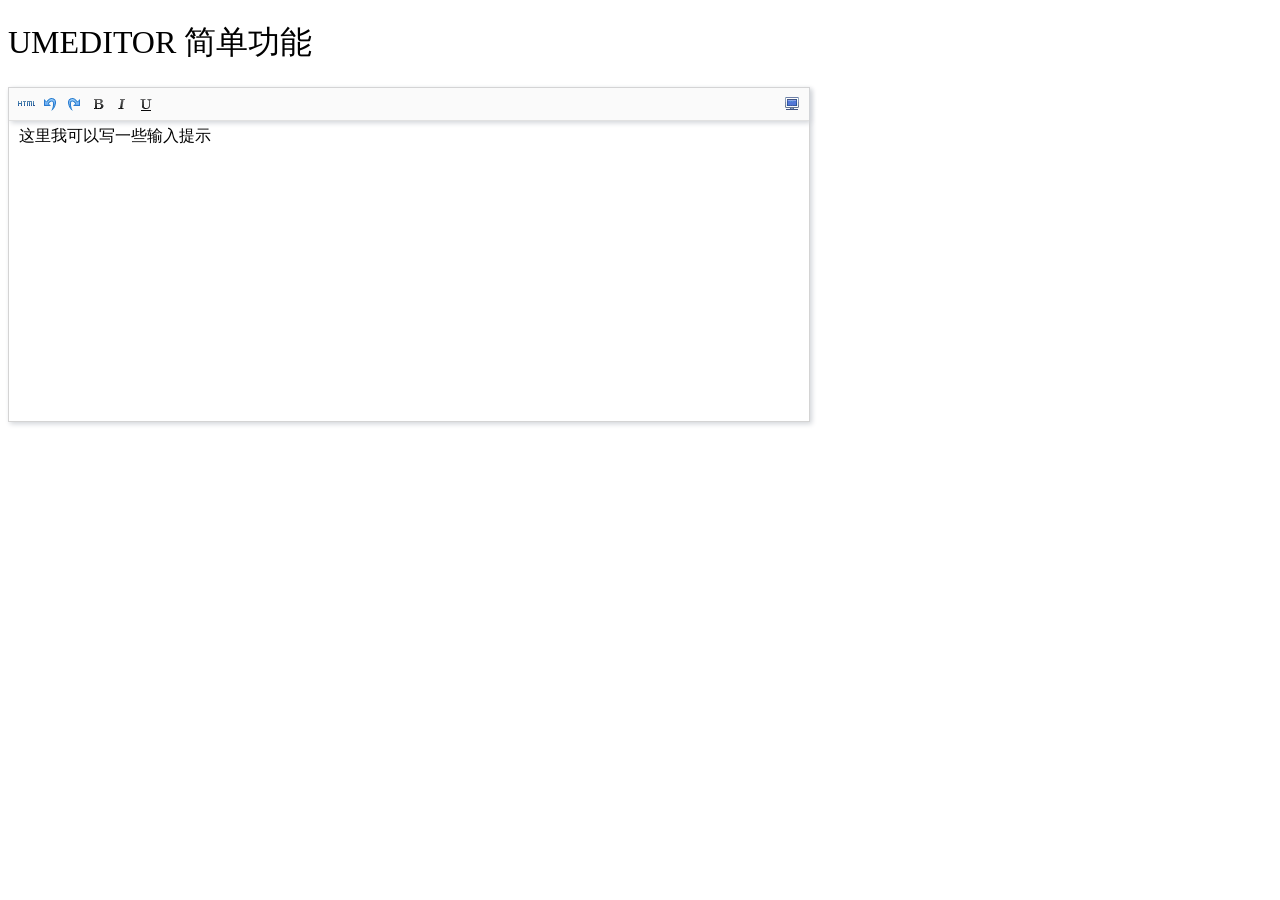
<file: static/umeditor/_examples/simpleDemo.html>
<!DOCTYPE HTML>
<html>
<head>

    <meta http-equiv="Content-Type" content="text/html;charset=utf-8"/>
    <title>UMEDITOR 简单功能</title>
    <meta http-equiv="Content-Type" content="text/html; charset=utf-8"/>
    <link href="../themes/default/_css/umeditor.css" type="text/css" rel="stylesheet">
    <script type="text/javascript" src="../third-party/jquery.min.js"></script>
    <script type="text/javascript" charset="utf-8" src="../umeditor.config.js"></script>
    <script type="text/javascript" charset="utf-8" src="editor_api.js"></script>
    <script type="text/javascript" src="../lang/zh-cn/zh-cn.js"></script>
    <style type="text/css">
        h1{
            font-family: "微软雅黑";
            font-weight: normal;
        }
    </style>
</head>
<body>

    <h1>UMEDITOR 简单功能</h1>

    <!--style给定宽度可以影响编辑器的最终宽度-->
    <script type="text/plain" id="myEditor" style="width:800px;height:240px;">
        <p>这里我可以写一些输入提示</p>
    </script>
    <script type="text/javascript">
        var um = UM.getEditor('myEditor',{
            //这里可以选择自己需要的工具按钮名称,此处仅选择如下七个
            toolbar:['fullscreen source undo redo bold italic underline'],
            //focus时自动清空初始化时的内容
            autoClearinitialContent:true,
            //关闭字数统计
            wordCount:false,
            //关闭elementPath
            elementPathEnabled:false,
            //默认的编辑区域高度
            initialFrameHeight:300
            //更多其他参数，请参考umeditor.config.js中的配置项
        });
    </script>

</body>
</html>
</file>
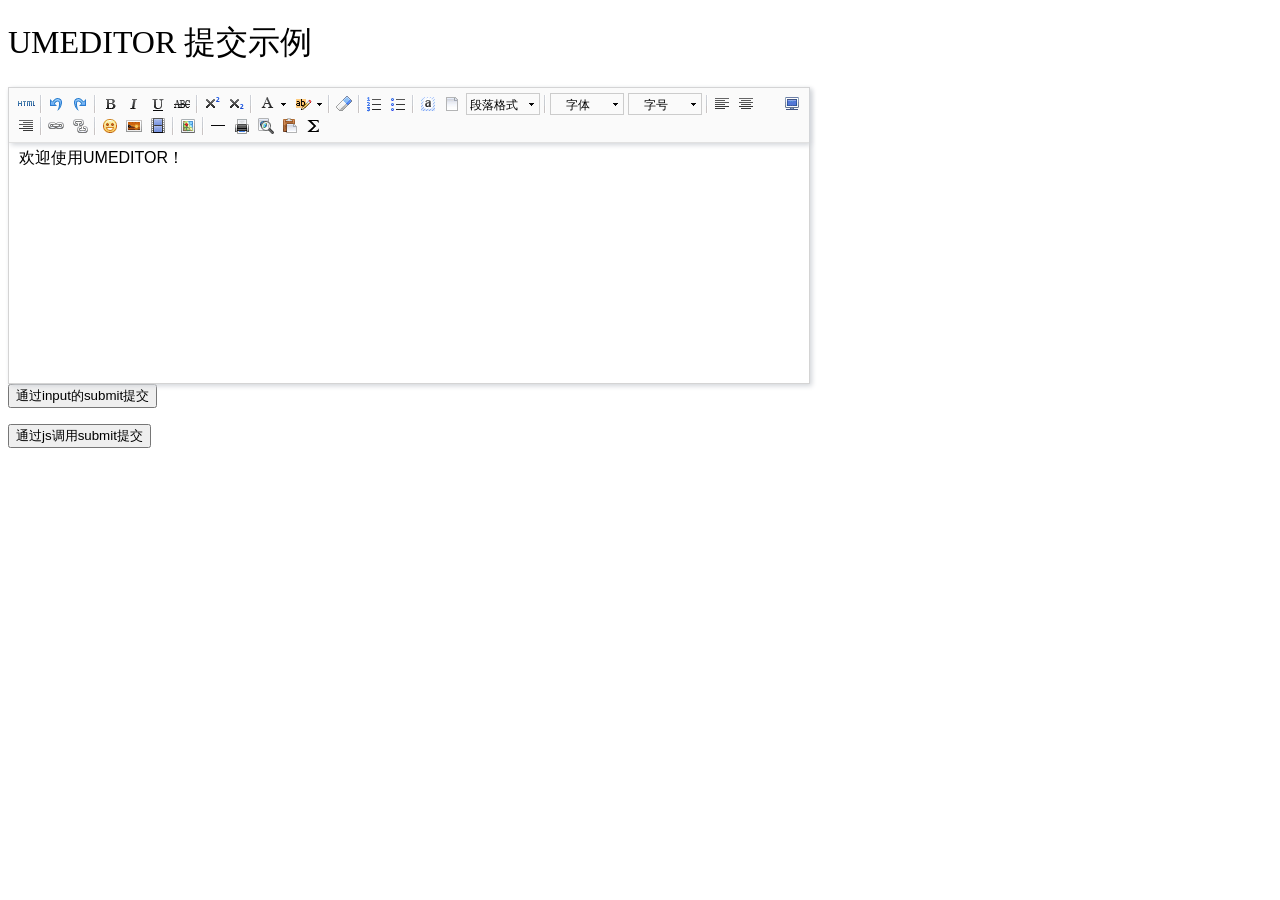
<file: static/umeditor/_examples/submitFormDemo.html>
<!DOCTYPE HTML>
<html>
<head>

    <meta http-equiv="Content-Type" content="text/html;charset=utf-8"/>
    <title>UMEDITOR 提交示例</title>
    <meta http-equiv="Content-Type" content="text/html; charset=utf-8"/>
    <link href="../themes/default/_css/umeditor.css" type="text/css" rel="stylesheet">
    <script type="text/javascript" src="../third-party/jquery.min.js"></script>
    <script type="text/javascript" charset="utf-8" src="../umeditor.config.js"></script>
    <script type="text/javascript" charset="utf-8" src="editor_api.js"></script>
    <script type="text/javascript" src="../lang/zh-cn/zh-cn.js"></script>
    <style type="text/css">
        h1{
            font-family: "微软雅黑";
            font-weight: normal;
        }
    </style>
</head>
<body>
<h1>UMEDITOR 提交示例</h1>
<form id="form" method="post" target="_blank">
    <script type="text/plain" id="myEditor" name="myEditor" style="width:800px;height:240px;">
        <p>欢迎使用UMEDITOR！</p>
    </script>
    <input type="submit" value="通过input的submit提交">
</form>
<p>
    <button onclick="document.getElementById('form').submit()">通过js调用submit提交</button>
</p>
<script type="text/javascript">
    var um = UM.getEditor('myEditor');

    //自动切换提交地址
    var doc=document,
        version=um.options.imageUrl||"php",
        form=doc.getElementById("form");

    if(version.match(/php/)){
        form.action="./server/getContent.php";
    }else if(version.match(/net/)){
        form.action="./server/getContent.ashx";
    }else if(version.match(/jsp/)){
        form.action="./server/getContent.jsp";
    }else if(version.match(/asp/)){
        form.action="./server/getContent.asp";
    }
</script>

</body>
</html>
</file>
<file: static/umeditor/themes/default/_css/umeditor.css>
@import "editor.css";
@import "reset.css";
@import "button.css";
@import "buttonicon.css";
@import "splitbutton.css";
@import "combobox.css";
@import "comboboxmenu.css";
@import "dialog.css";
@import "dialogsize.css";
@import "popup.css";
@import "tab.css";
@import "tooltip.css";
@import "colorpicker.css";
@import "separator.css";
</file>
<file: static/umeditor/third-party/mathquill/mathquill.css>
/*
 * LaTeX Math in pure HTML and CSS -- No images whatsoever
 * v0.xa
 * by Jay and Han
 * Lesser GPL Licensed: http: //www.gnu.org/licenses/lgpl.html
 *
 * This file is automatically included by mathquill.js
 *
 */
@font-face {
  font-family: Symbola;
  src: url(font/Symbola.eot);
  src: local("Symbola Regular"), local("Symbola"), url(font/Symbola.ttf) format("truetype"), url(font/Symbola.otf) format("opentype"), url(font/Symbola.svg#Symbola) format("svg");
}
.mathquill-editable {
  display: -moz-inline-box;
  display: inline-block;
  white-space: pre-wrap;
}
.mathquill-editable .cursor {
  border-left: 1px solid black;
  margin-right: -1px;
  position: relative;
  z-index: 1;
  padding: 0;
  display: -moz-inline-box;
  display: inline-block;
}
.mathquill-editable .cursor.blink {
  visibility: hidden;
}
.mathquill-editable,
.mathquill-embedded-latex .mathquill-editable {
  border: 1px solid gray;
  padding: 2px;
}
.mathquill-embedded-latex .mathquill-editable {
  margin: 1px;
}
.mathquill-editable.hasCursor,
.mathquill-editable .hasCursor {
  -webkit-box-shadow: #68b4df 0 0 3px 2px;
  -moz-box-shadow: #68b4df 0 0 3px 2px;
  box-shadow: #68b4df 0 0 3px 2px;
}
.mathquill-editable .latex-command-input {
  color: inherit;
  font-family: "Courier New", monospace;
  border: 1px solid gray;
  padding-right: 1px;
  margin-right: 1px;
  margin-left: 2px;
}
.mathquill-editable .latex-command-input.empty {
  background: transparent;
}
.mathquill-editable .latex-command-input.hasCursor {
  border-color: ActiveBorder;
}
.mathquill-editable.empty:after,
.mathquill-textbox:after,
.mathquill-rendered-math .empty:after {
  visibility: hidden;
  content: 'c';
}
.mathquill-editable .cursor:only-child:after,
.mathquill-editable .textarea + .cursor:last-child:after {
  visibility: hidden;
  content: 'c';
}
.mathquill-textbox {
  overflow-x: auto;
  overflow-y: hidden;
}
.mathquill-rendered-math {
  font-variant: normal;
  font-weight: normal;
  font-style: normal;
  font-size: 115%;
  line-height: 1;
  display: -moz-inline-box;
  display: inline-block;
}
.mathquill-rendered-math .non-leaf,
.mathquill-rendered-math .scaled {
  display: -moz-inline-box;
  display: inline-block;
}
.mathquill-rendered-math var,
.mathquill-rendered-math .text,
.mathquill-rendered-math .nonSymbola {
  font-family: "Times New Roman", Symbola, serif;
  line-height: .9;
}
.mathquill-rendered-math * {
  font-size: inherit;
  line-height: inherit;
  margin: 0;
  padding: 0;
  border-color: black;
  -webkit-user-select: none;
  -moz-user-select: none;
  user-select: none;
}
.mathquill-rendered-math .empty {
  background: #ccc;
}
.mathquill-rendered-math.empty {
  background: transparent;
}
.mathquill-rendered-math .text {
  font-size: 87%;
}
.mathquill-rendered-math .font {
  font: 1em "Times New Roman", Symbola, serif;
}
.mathquill-rendered-math .font * {
  font-family: inherit;
  font-style: inherit;
}
.mathquill-rendered-math b,
.mathquill-rendered-math b.font {
  font-weight: bolder;
}
.mathquill-rendered-math var,
.mathquill-rendered-math i,
.mathquill-rendered-math i.font {
  font-syle: italic;
}
.mathquill-rendered-math var.florin {
  margin: 0 -0.1em;
}
.mathquill-rendered-math big {
  font-size: 125%;
}
.mathquill-rendered-math .roman {
  font-style: normal;
}
.mathquill-rendered-math .sans-serif {
  font-family: sans-serif, Symbola, serif;
}
.mathquill-rendered-math .monospace {
  font-family: monospace, Symbola, serif;
}
.mathquill-rendered-math .overline {
  border-top: 1px solid black;
  margin-top: 1px;
}
.mathquill-rendered-math .underline {
  border-bottom: 1px solid black;
  margin-bottom: 1px;
}
.mathquill-rendered-math .binary-operator {
  padding: 0 0.2em;
  display: -moz-inline-box;
  display: inline-block;
}
.mathquill-rendered-math .unary-operator {
  padding-left: 0.2em;
}
.mathquill-rendered-math sup,
.mathquill-rendered-math sub {
  position: relative;
  font-size: 90%;
}
.mathquill-rendered-math sup .binary-operator,
.mathquill-rendered-math sub .binary-operator {
  padding: 0 .1em;
}
.mathquill-rendered-math sup .unary-operator,
.mathquill-rendered-math sub .unary-operator {
  padding-left: .1em;
}
.mathquill-rendered-math sup.limit,
.mathquill-rendered-math sub.limit,
.mathquill-rendered-math sup.nthroot,
.mathquill-rendered-math sub.nthroot {
  font-size: 80%;
}
.mathquill-rendered-math sup .fraction,
.mathquill-rendered-math sub .fraction {
  font-size: 70%;
  vertical-align: -0.4em;
}
.mathquill-rendered-math sup .numerator,
.mathquill-rendered-math sub .numerator {
  padding-bottom: 0;
}
.mathquill-rendered-math sup .denominator,
.mathquill-rendered-math sub .denominator {
  padding-top: 0;
}
.mathquill-rendered-math sup {
  vertical-align: .5em;
}
.mathquill-rendered-math sup.limit,
.mathquill-rendered-math sup.nthroot {
  vertical-align: 0.8em;
}
.mathquill-rendered-math sup.nthroot {
  margin-right: -0.6em;
  margin-left: .2em;
  min-width: .5em;
}
.mathquill-rendered-math sub {
  vertical-align: -0.4em;
}
.mathquill-rendered-math sub.limit {
  vertical-align: -0.6em;
}
.mathquill-rendered-math .paren {
  padding: 0 .1em;
  vertical-align: bottom;
  -webkit-transform-origin: bottom center;
  -moz-transform-origin: bottom center;
  -ms-transform-origin: bottom center;
  -o-transform-origin: bottom center;
  transform-origin: bottom center;
}
.mathquill-rendered-math .array {
  vertical-align: middle;
  text-align: center;
}
.mathquill-rendered-math .array > span {
  display: block;
}
.mathquill-rendered-math .non-italicized-function {
  font-family: Symbola, "Times New Roman", serif;
  line-height: .9;
  font-style: normal;
  padding-right: .2em;
}
.mathquill-rendered-math .fraction {
  font-size: 90%;
  text-align: center;
  vertical-align: -0.5em;
  padding: 0 .2em;
}
.mathquill-rendered-math .fraction,
.mathquill-rendered-math x:-moz-any-link {
  display: -moz-groupbox;
}
.mathquill-rendered-math .fraction,
.mathquill-rendered-math x:-moz-any-link,
.mathquill-rendered-math x:default {
  display: inline-block;
}
.mathquill-rendered-math .numerator,
.mathquill-rendered-math .denominator {
  display: block;
}
.mathquill-rendered-math .numerator {
  padding: 0 0.1em;
  margin-bottom: -0.1em;
}
.mathquill-rendered-math .denominator {
  border-top: 1px solid;
  float: right;
  width: 100%;
  padding: .1em .1em 0 .1em;
  margin-right: -0.1em;
  margin-left: -0.1em;
}
.mathquill-rendered-math .sqrt-prefix {
  padding-top: 0;
  position: relative;
  top: .1em;
  vertical-align: top;
  -webkit-transform-origin: top;
  -moz-transform-origin: top;
  -ms-transform-origin: top;
  -o-transform-origin: top;
  transform-origin: top;
}
.mathquill-rendered-math .sqrt-stem {
  border-top: 1px solid;
  margin-top: 1px;
  padding-left: .15em;
  padding-right: .2em;
  margin-right: .1em;
}
.mathquill-rendered-math .vector-prefix {
  display: block;
  text-align: center;
  line-height: .25em;
  margin-bottom: -0.1em;
  font-size: 0.75em;
}
.mathquill-rendered-math .vector-stem {
  display: block;
}
.mathquill-rendered-math,
.mathquill-rendered-math .mathquill-editable {
  cursor: text;
  font-family: Symbola, "Times New Roman", serif;
}
.mathquill-rendered-math .selection,
.mathquill-editable .selection,
.mathquill-rendered-math .selection .non-leaf,
.mathquill-editable .selection .non-leaf,
.mathquill-rendered-math .selection .scaled,
.mathquill-editable .selection .scaled {
  background: #B4D5FE !important;
  background: Highlight !important;
  color: HighlightText;
  border-color: HighlightText;
}
.mathquill-rendered-math .selection .matrixed,
.mathquill-editable .selection .matrixed {
  background: #39F !important;
}
.mathquill-rendered-math .selection .matrixed-container,
.mathquill-editable .selection .matrixed-container {
  filter: progid:DXImageTransform.Microsoft.Chroma(color='#3399FF') !important;
}
.mathquill-rendered-math .selection.blur,
.mathquill-editable .selection.blur,
.mathquill-rendered-math .selection.blur .non-leaf,
.mathquill-editable .selection.blur .non-leaf,
.mathquill-rendered-math .selection.blur .scaled,
.mathquill-editable .selection.blur .scaled,
.mathquill-rendered-math .selection.blur .matrixed,
.mathquill-editable .selection.blur .matrixed {
  background: #D4D4D4 !important;
  color: black;
  border-color: black;
}
.mathquill-rendered-math .selection.blur .matrixed-container,
.mathquill-editable .selection.blur .matrixed-container {
  filter: progid:DXImageTransform.Microsoft.Chroma(color='#D4D4D4') !important;
}
.mathquill-editable .textarea,
.mathquill-rendered-math .textarea {
  position: relative;
  -webkit-user-select: text;
  -moz-user-select: text;
  user-select: text;
}
.mathquill-editable .textarea textarea,
.mathquill-rendered-math .textarea textarea,
.mathquill-editable .selectable,
.mathquill-rendered-math .selectable {
  -webkit-user-select: text;
  -moz-user-select: text;
  user-select: text;
  position: absolute;
  clip: rect(1em 1em 1em 1em);
}
.mathquill-rendered-math .matrixed {
  background: white;
  display: -moz-inline-box;
  display: inline-block;
}
.mathquill-rendered-math .matrixed-container {
  filter: progid:DXImageTransform.Microsoft.Chroma(color='white');
  margin-top: -0.1em;
}
</file>
